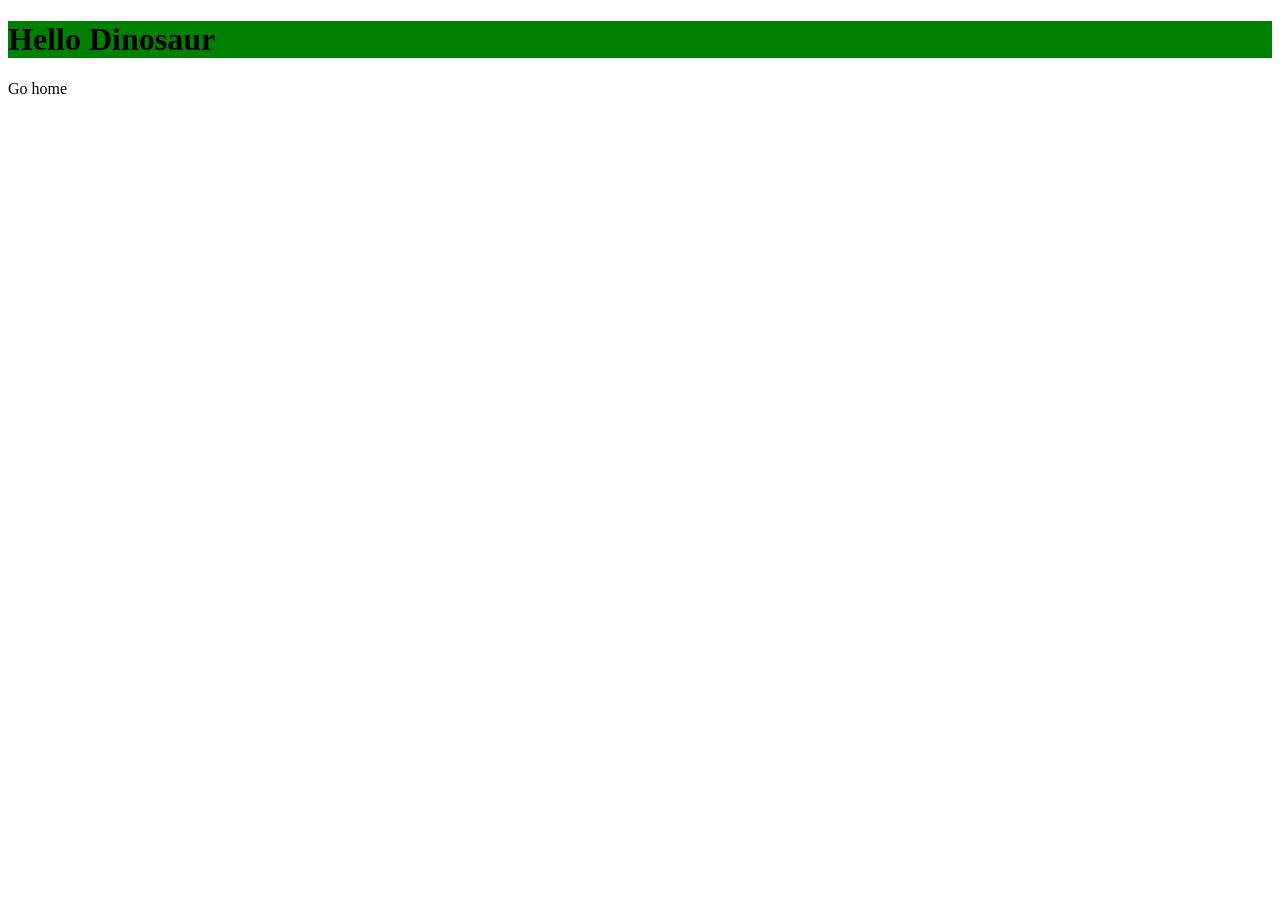
<file: index.html>
<!DOCTYPE html>
<html lang="en">
<head>
    <meta charset="UTF-8">
    <meta name="viewpgort" content="width=device-width, initial-scale=1.0">
    <title>Document</title>
    <link rel="stylesheet" href="style.css">
</head>
<body>
    <H1>Hello Dinosaur</H1>
        <p>Go home</p>
</body>
</html>
</file>
<file: style.css>
H1{
    background-color: green;
    color: black;
}
</file>
